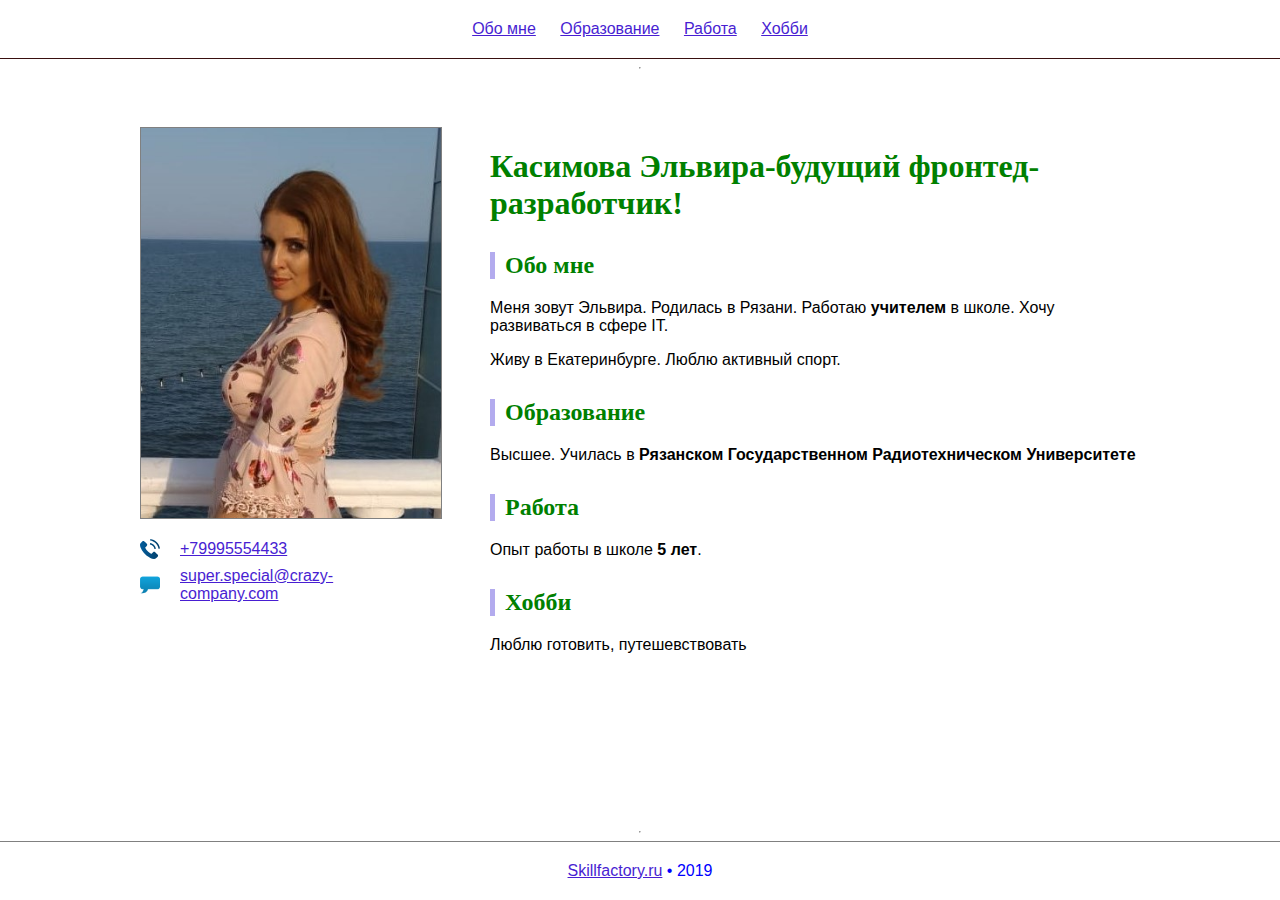
<file: index.html>
<!DOCTYPE html>
<html lang="ru">
<head>
    <meta charset="UTF-8">
    <meta name="viewport" content="width=device-width, initial-scale=1.0">
    <meta http-equiv="X-UA-Compatible" content="ie=edge">
    <link rel="stylesheet" href="styles.css">
    <link href="https://fonts.googleapis.com/icon?family=Material+Icons"
      rel="stylesheet">
    <title>Касимова Эльвира-будущий фронтед-разработчик!</title>
</head>
<body> 
    <header class="header">
        <a href="#about" class="header-link link">Обо мне</a>
        <a href="#education" class="header-link link">Образование</a>
        <a href="#work" class="header-link link">Работа</a>
        <a href="#hobby" class="header-link link">Хобби</a>
    </header>
    <hr>
      <main class="main">
            <aside class="aside">
            <img src="images/foto.jpg" class="img" alt="Мое фото" width="300">
            <p class="contacts-item">
              <img src="images/phone.svg" alt="phone" class="contacts-icon">
              <a href="tel:+79995554433" class="link">+79995554433</a>
            </p>
            <p class="contacts-item">
              <img src="images/comment_chat_talk_bubble_speech-512.webp" alt="email" class="contacts-icon">
              <a href="mailto:super.special@crazy-company.com" class="link">super.special@crazy-company.com</a>
            </p>
            </aside>
              <section class="main-section">
        <h1 class="title">Касимова Эльвира-будущий фронтед-разработчик!</h1>
        <h2 class="subtitle" id="about">Обо мне</h2>
        <p>Меня зовут Эльвира. Родилась в Рязани. Работаю <strong>учителем</strong> в школе. Хочу развиваться в сфере IT.</p>
        <p>Живу в Екатеринбурге. Люблю активный спорт.</p>
        <h2 class="subtitle" id="education">Образование</h2>
        <p>Высшее. Училась в <strong>Рязанском Государственном Радиотехническом Университете</strong></p>
        <h2 class="subtitle" id="work">Работа</h2>
        <p>Опыт работы в школе <strong>5 лет</strong>.</p>
        <h2 class="subtitle" id="hobby">Хобби</h2>
        <p>Люблю готовить, путешевствовать</p>
        </section>
    </main>
    <hr>
 <footer class="footer">
 <a href="https://skillfactory.ru/" class="link">Skillfactory.ru</a> &bull; <span>2019</span>
   </footer>
</body>
</html>
</file>
<file: styles.css>
body {
    margin: 0;
    font-family: 'M PLUS Rounded 1c', sans-serif;
    display: flex;
    flex-direction: column;
    min-height: 100vh;
  }
  
  .material-icons {
    font-family: 'Material Icons';
    font-weight: normal;
    font-style: normal;
    font-size: 24px;  /* Preferred icon size */
    display: inline-block;
    line-height: 1;
    text-transform: none;
    letter-spacing: normal;
    word-wrap: normal;
    white-space: nowrap;
    direction: ltr;
  }
  .link {
    color: rgb(72, 30, 210);
    transition: color .2s;
  }
  
  .link:hover {
    color: rgb(20, 12, 12);
  }
  
  .header {
    padding: 20px;
    border-bottom: 1px solid rgb(57, 15, 15);
    text-align: center;
    flex: 0;
  }
  
  .header-link {
    margin: 0 10px;
  }
  
  .main {
    margin: 0 auto;
    width: 1000px;
    display: flex;
    flex-grow: 1;
    padding-top: 50px;
  }
  
  .aside {
    width: 300px;
    flex: 0;
  }
  
  .main-section {
    flex-grow: 1;
    padding-left: 50px;
  }

  .img {
    border: 1px solid gray;
  }
  
  .title {
    color: green;
    font-family: 'OpenSans-Italic', serif;
  }
  
  .subtitle {
    border-left: 5px solid rgba(51, 30, 210, 0.372);
    padding-left: 10px;
    color: green;
    margin-top: 30px;
    font-family: 'OpenSans-Italic', serif;
  }
  
  .contacts-item {
    display: flex;
    align-items: center;
    margin-right: 20px;
    width: 20px;
    height: 20px;
  }
  
  .contacts-icon {
    margin-right: 20px;
    width: 20px;
    height: 20px;
  }
  
  .footer {
    border-top: 1px solid gray;
    padding: 20px;
    text-align: center;
    color: blue;
  }
</file>
